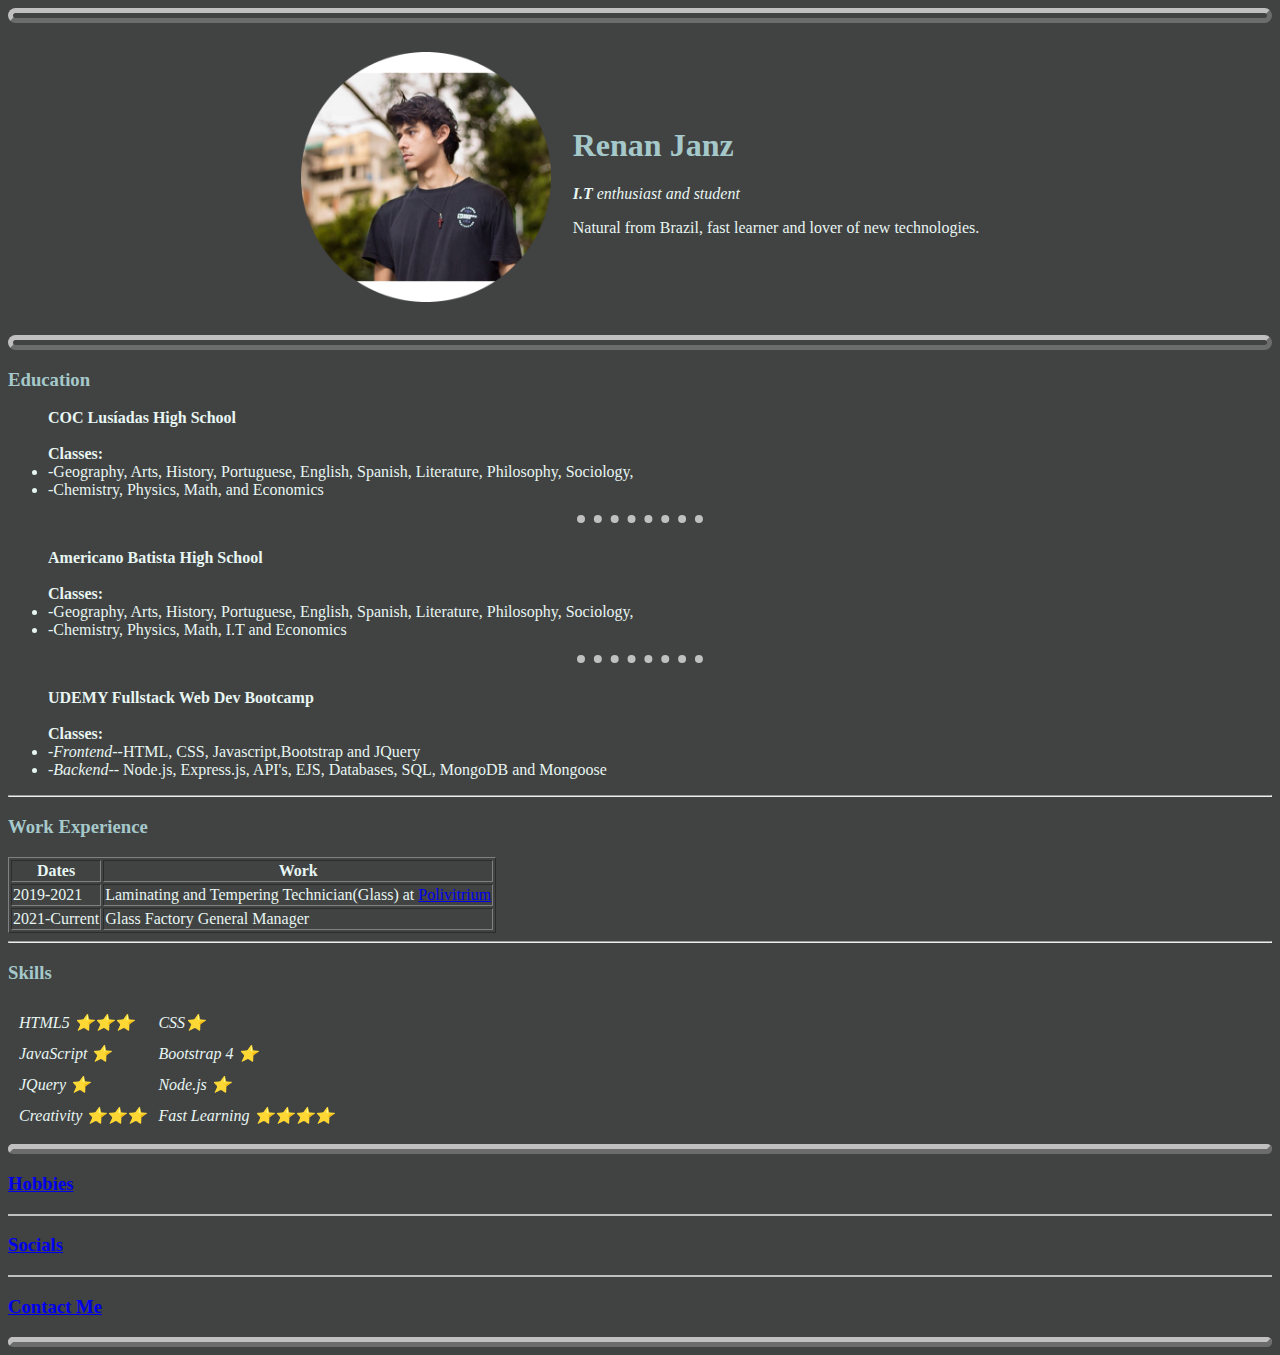
<file: index.html>
<!DOCTYPE html>
<html lang="en" dir="ltr">

<head>
  <meta charset="utf-8">
  <title>Janz's Personal Site</title>
  <link rel="stylesheet" href="/styles.css">
</head>

<body>
  <hr class="test1">
  <center>
  <table cellspacing="20">
    <tr>
      <td><img src="images/janz.png" height="250px" width="250px" alt="Renan janz's profile picture" title="Renan Janz's profile picture"></td>
      <td>
        <h1>Renan Janz</h1>
        <p><em><strong>I.T</strong> enthusiast and student</em></p>
        <p>Natural from Brazil, fast learner and lover of new technologies.</p>
      </td>
    </tr>
  </table>
</center>
  <hr class="test1">
  <h3>Education</h3>
  <ul>
    <strong>COC Lusíadas High School</strong>
    <br>
    <br>
    <strong>Classes:</strong>
    <li>-Geography, Arts, History, Portuguese, English, Spanish, Literature, Philosophy, Sociology,</li>
    <li>-Chemistry, Physics, Math, and Economics</li>
  </ul>
  <hr class="dot1">
  <ul>
    <strong>Americano Batista High School</strong>
    <br>
    <br>
    <strong>Classes:</strong>
    <li>-Geography, Arts, History, Portuguese, English, Spanish, Literature, Philosophy, Sociology,</li>
    <li>-Chemistry, Physics, Math, I.T and Economics</li>
  </ul>
  <hr class="dot1">
  <ul>
    <strong>UDEMY Fullstack Web Dev Bootcamp</strong>
    <br>
    <br>
    <strong>Classes:</strong>
    <br>
    <li><em>-Frontend--</em>HTML, CSS, Javascript,Bootstrap and JQuery</li>
    <li><em>-Backend--</em> Node.js, Express.js, API's, EJS, Databases, SQL, MongoDB and Mongoose</li>
  </ul>
  <hr>
  <h3>Work Experience</h3>
  <table border="1" cellspacing="2">
    <thead>
      <tr>
        <th>Dates</th>
        <th>Work</th>
      </tr>
    </thead>
    <tbody>
      <tr>
        <td>2019-2021</td>
        <td>Laminating and Tempering Technician(Glass) at <a href="https://www.polivitrium.com/">Polivitrium</a></td>
      </tr>
      <tr>
        <td>2021-Current</td>
        <td>Glass Factory General Manager</td>
      </tr>
    </tbody>
    <tfoot>
    </tfoot>
  </table>
  <hr>
  <h3>Skills</h3>
  <table cellspacing="10">
    <tr>
      <td><em>HTML5 ⭐⭐⭐ </em></td>
      <td><em>CSS⭐</em></td>
    </tr>
    <tr>
      <td><em>JavaScript ⭐</em></td>
      <td><em>Bootstrap 4 ⭐</em></td>
    </tr>
    <tr>
      <td><em>JQuery ⭐</em></td>
      <td><em>Node.js ⭐</em></td>
    </tr>
    <tr>
      <td><em>Creativity ⭐⭐⭐</em></td>
      <td><em>Fast Learning ⭐⭐⭐⭐</em></td>
    </tr>
  </table>
  <hr class="test2">
  <h3><a href="hobbies.html">Hobbies</a></h3>
  <hr color="silver">
  <h3><a href="socials.html">Socials</a></h3>
  <hr color="silver">
  <h3><a href="contact-me.html">Contact Me</a></h3>
  <hr class="test2">












</body>

</html>
</file>
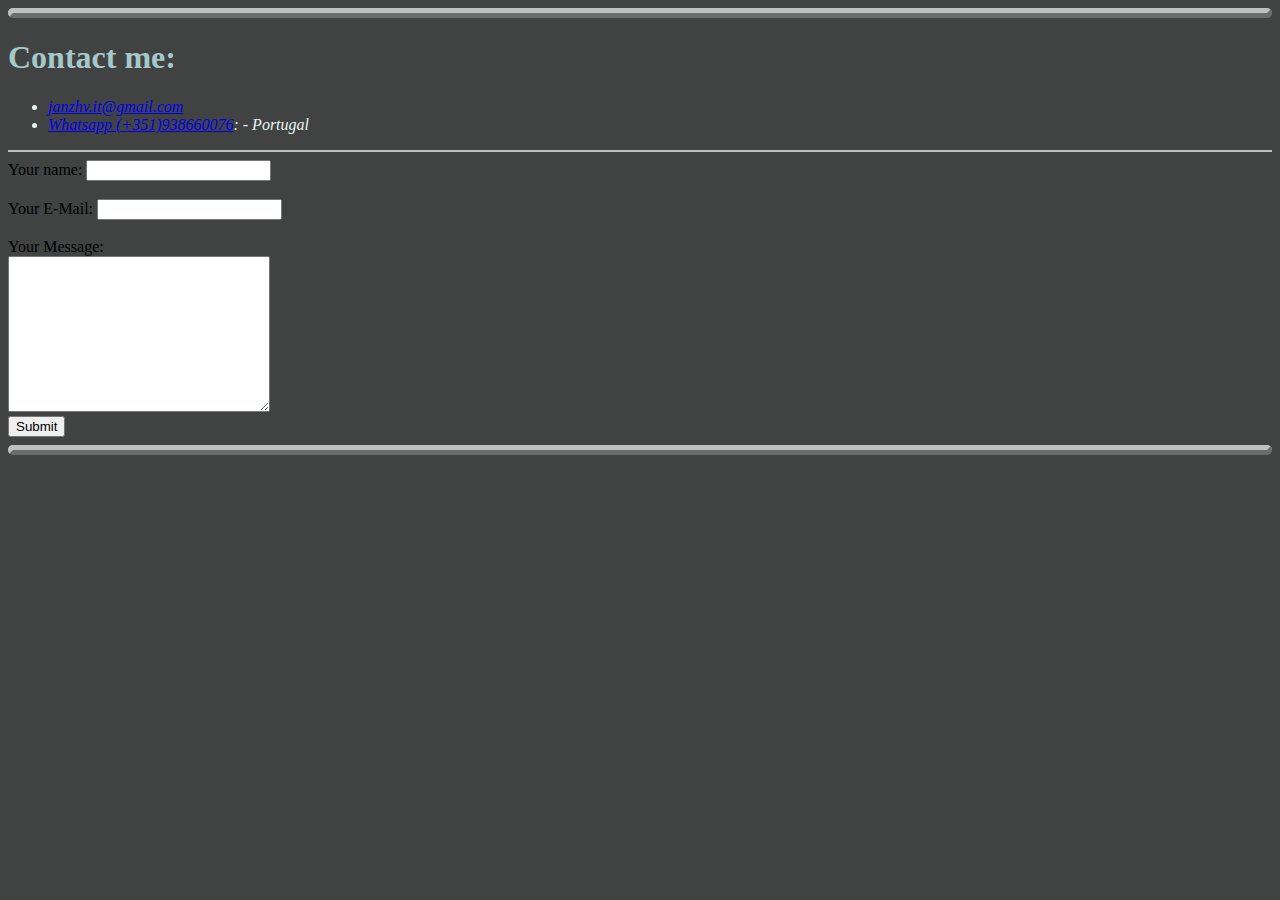
<file: contact-me.html>
<!DOCTYPE html>
<html lang="en" dir="ltr">

<head>
  <meta charset="utf-8">
  <title>Contact Me</title>
  <link rel="stylesheet" href="styles.css">
</head>

<body>
  <hr class="test2">
  <h1>Contact me:</h1>
  <ul>
    <li><em><a href="mailto:janzhv.it@gmail.com">janzhv.it@gmail.com</a></em></li>
    <li><em><a href="https://wa.me/351938660076">Whatsapp (+351)938660076</a>: - Portugal</em></li>

  </ul>





  <hr color="silver">

  <form action="mailto:janzhv.it@gmail.com" method="post" enctype="text/plain">

    <label>Your name:</label>
    <input type="text" name="yourName" value=""><br><br>

    <Label>Your E-Mail:</Label>
    <input type="email" name="yourEmail" value=""><br><br>

    <Label>Your Message:</Label><br>
    <textarea name="yourMessage" rows="10" cols="30"></textarea><br>

    <input type="submit" name="">

  </form>

  <hr class="test2">

</body>

</html>
</file>
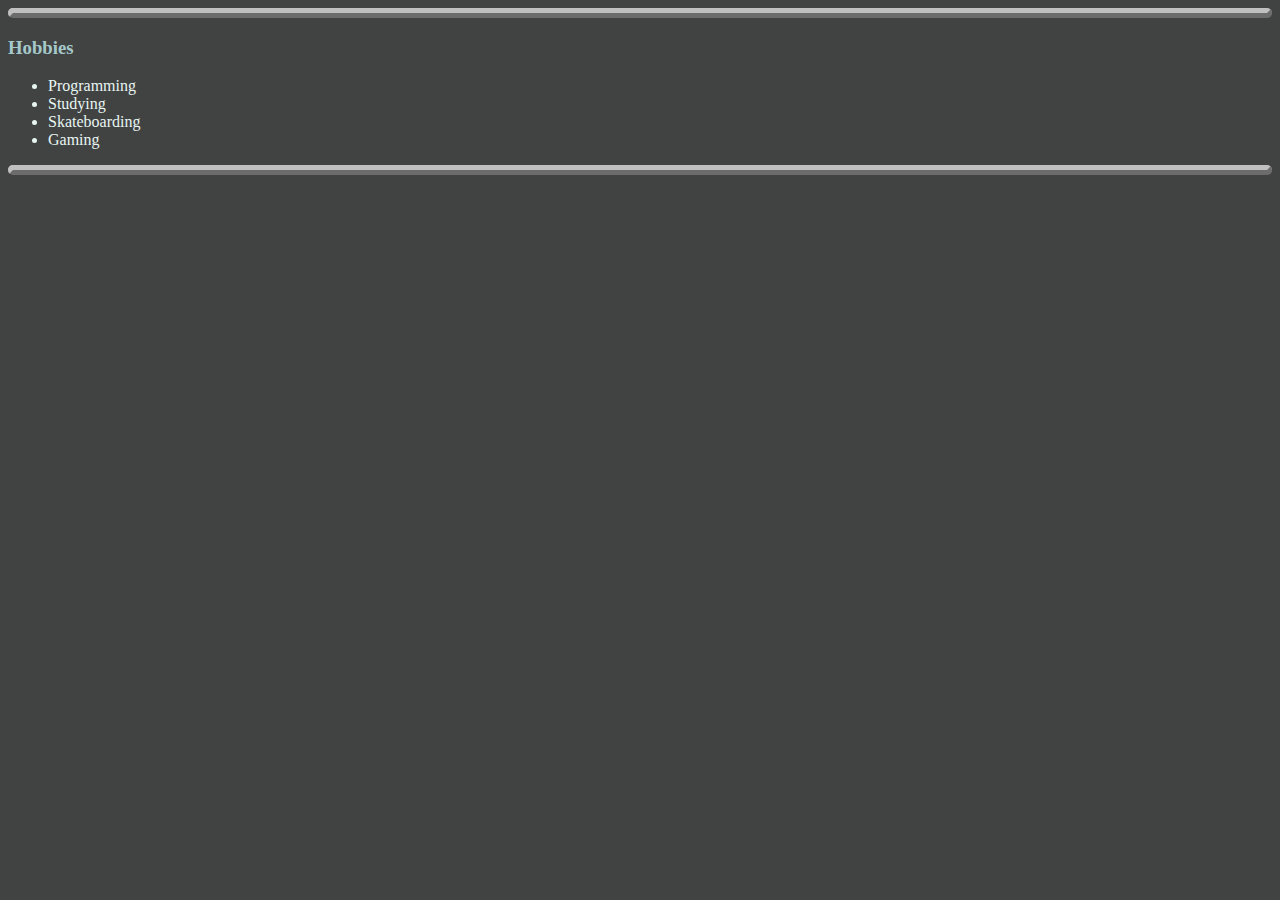
<file: hobbies.html>
<!DOCTYPE html>
<html lang="en" dir="ltr">

<head>
  <meta charset="utf-8">
  <title>My Hobbies</title>
  <link rel="stylesheet" href="/styles.css">
</head>

<body>
  <hr class="test2">
  <h3>Hobbies</h1>
  <ul>
    <li>Programming</li>
    <li>Studying</li>
    <li>Skateboarding</li>
    <li>Gaming</li>
  </ul>
  <hr class="test2">
</body>

</html>
</file>
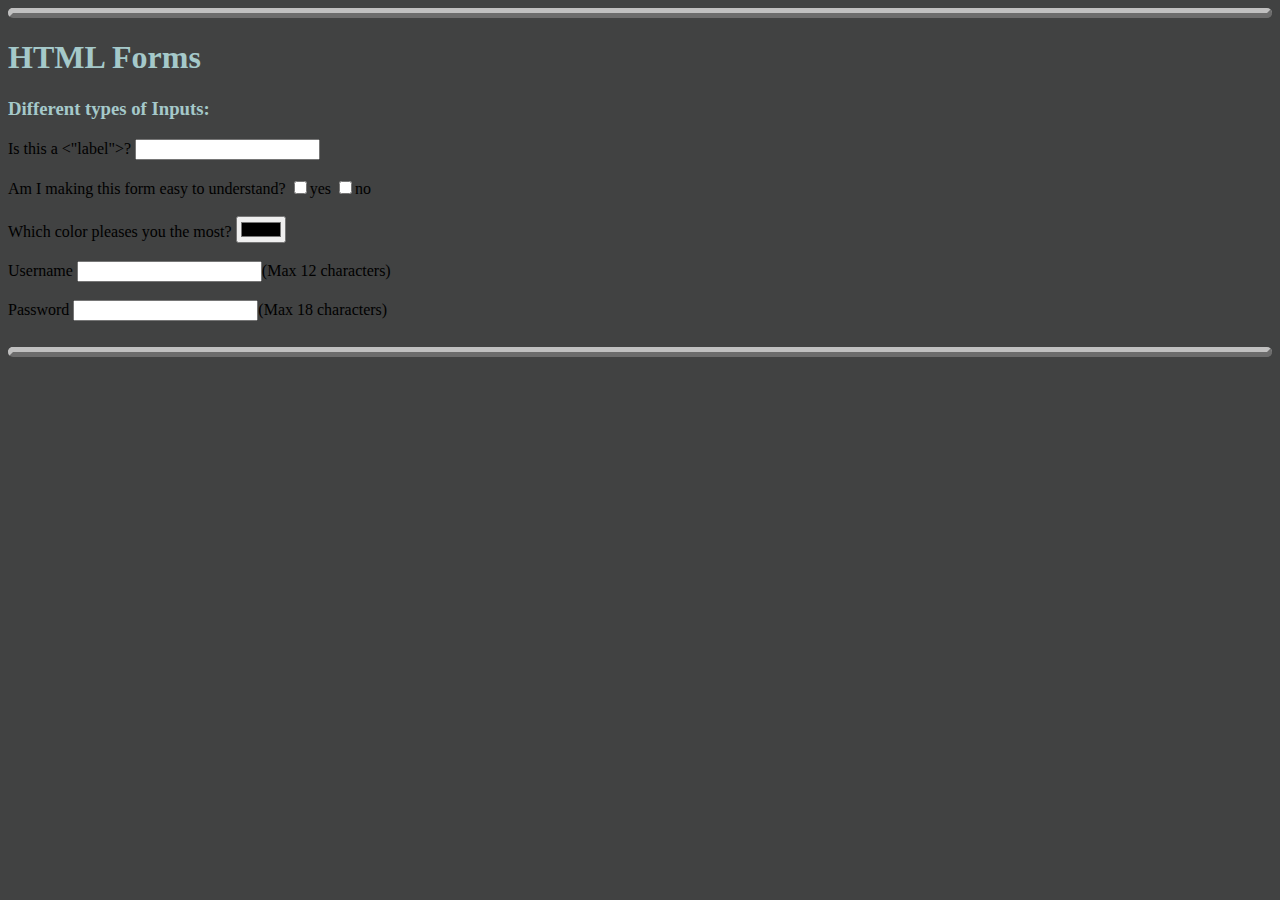
<file: inputs.html>
<!DOCTYPE html>
<html lang="en" dir="ltr">

<head>
  <meta charset="utf-8">
  <title>Form Inputs</title>
  <link rel="stylesheet" href="styles.css">
</head>

<body>
  <hr class="test2">
  <h1>HTML Forms</h1>
  <h3>Different types of Inputs:</h3>

  <form class="" action="index.html" method="post">
    <label>Is this a <"label">?</label>
    <input type="text" name="" value="" maxlength="3"> <br><br>
    <label>Am I making this form easy to understand?</label>
    <input type="checkbox" name="" value="">yes
    <input type="checkbox" name="" value="">no <br><br>
    <label>Which color pleases you the most?</label>
    <input type="color" name="" value=""><br><br>
    <label>Username</label>
    <input type="text" name="" value="" maxlength="12">(Max 12 characters) <br><br>
    <label>Password</label>
    <input type="password" name="" value="" maxlength="18">(Max 18 characters) <br><br>

  </form>
    <hr class="test2">
</body>

</html>
</file>
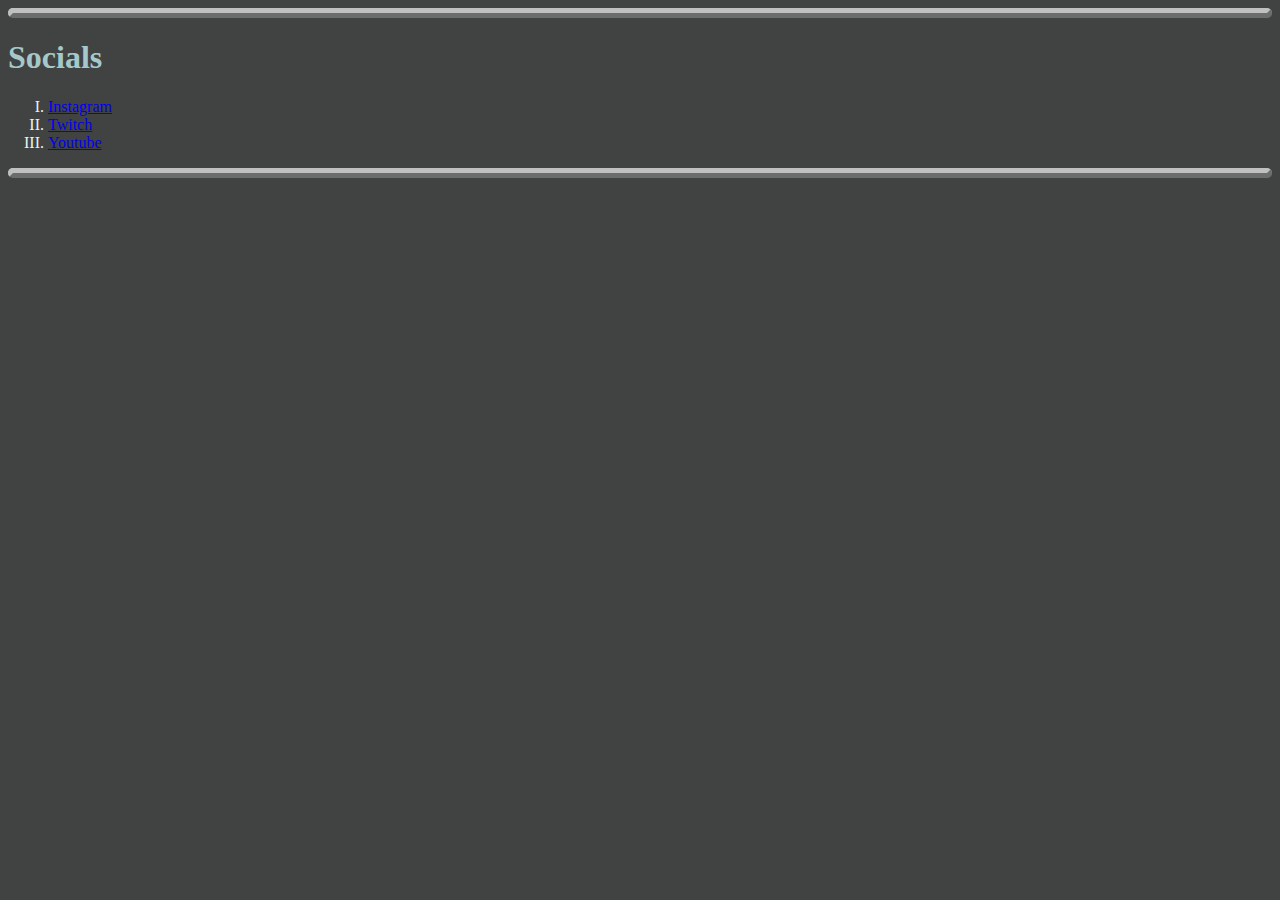
<file: socials.html>
<!DOCTYPE html>
<html lang="en" dir="ltr">

<head>
  <meta charset="utf-8">
  <title></title>
  <link rel="stylesheet" href="styles/styles.css">
</head>

<body>
  <hr class="test2">
  <h1>Socials</h1>
  <ol type="I">
    <li><a href="https://www.instagram.com/janzhv/">Instagram</a></li>
    <li><a href="https://www.twitch.tv/yojanzzz">Twitch</a></li>
    <li><a href="https://www.youtube.com/janzz">Youtube</a></li>
  </ol>
  <hr class="test2">
</body>

</html>
</file>
<file: styles.css>
body{
    background-color: #414242;
}

h1{
    color: #A5C9CA;
    font-family: Georgia, 'Times New Roman', Times, serif;
}
h3{
    color: #A5C9CA;
}
hr.test1{
    border: 5px silver;
    border-style: outset;
    height: 5px;
    border-radius: 20px;
}
hr.test2{
    border: 5px silver;
    border-style: outset;
    height: 0px;
    border-radius: 20px;
}
hr.dot1{
    height: 10px;
    border-style: dotted;
    width: 10%;
    border-color: silver;
    border-bottom: 20px;
    border-left: 0px;
    border-right: 0px;
    border-width: 8px;
}
p{
    color: #E7F6F2;
}
table{
    color: #E7F6F2;
}
ul{
    color: #E7F6F2;
}
ol{
    color: #E7F6F2;
}
input.text{
    color: #E7F6F2;
}
</file>
<file: styles/styles.css>
body{
    background-color: #414242;
}

h1{
    color: #A5C9CA;
    font-family: Georgia, 'Times New Roman', Times, serif;
}
h3{
    color: #A5C9CA;
}
hr.test1{
    border: 5px silver;
    border-style: outset;
    height: 5px;
    border-radius: 20px;
}
hr.test2{
    border: 5px silver;
    border-style: outset;
    height: 0px;
    border-radius: 20px;
}
hr.dot1{
    height: 10px;
    border-style: dotted;
    width: 10%;
    border-color: silver;
    border-bottom: 20px;
    border-left: 0px;
    border-right: 0px;
    border-width: 8px;
}
p{
    color: #E7F6F2;
}
table{
    color: #E7F6F2;
}
ul{
    color: #E7F6F2;
}
ol{
    color: #E7F6F2;
}
input.text{
    color: #E7F6F2;
}
</file>
